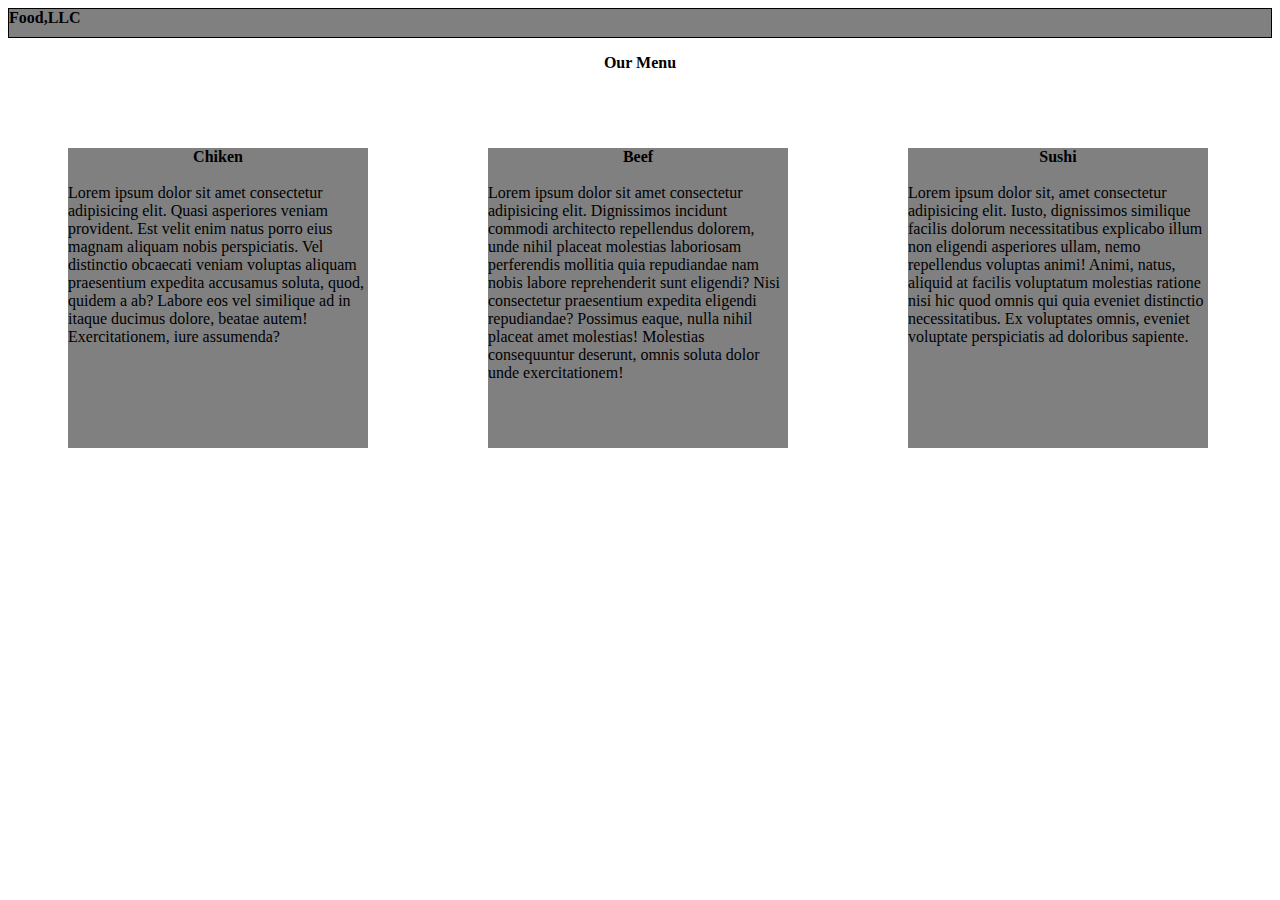
<file: week3/index.html>
<!DOCTYPE html>
<html lang="en">
<head>
    <meta charset="UTF-8">
     <link rel="stylesheet" href="style.css">
     <meta name="viewport" content="width=device-width, initial-scale=1.0">

    <title> Assignement solution for  module 3</title>
</head>
<body>
    <div> 
    <header class="h1">Food,LLC 
         <img src="menu.png" alt="menu" class="menu">
         <div class="NAVLINK"> 
         <ul class="ul">
            <li> <a href="#chiken"> Chiken</a>  </li>
            <hr>
            <li> <a href="#beef"> Beef </a>  </li>
            <hr>
            <li> <a href="#sushi" >Sushi</a> </li>
            <hr>
        </ul>
    </div>
    </header>
     
    </div> 
     <div> 
        <p>Our Menu</p>
     <article id="chiken" > <strong  >Chiken</strong> <br>Lorem ipsum dolor sit amet consectetur adipisicing elit. Quasi asperiores veniam provident. Est velit enim natus porro eius magnam aliquam nobis perspiciatis. Vel distinctio obcaecati veniam voluptas aliquam praesentium expedita accusamus soluta, quod, quidem a ab? Labore eos vel similique ad in itaque ducimus dolore, beatae autem! Exercitationem, iure assumenda?</article>
    </div>
    <div> 
        <article id="beef" > <strong  > Beef </strong> <br>Lorem ipsum dolor sit amet consectetur adipisicing elit. Dignissimos incidunt commodi architecto repellendus dolorem, unde nihil placeat molestias laboriosam perferendis mollitia quia repudiandae nam nobis labore reprehenderit sunt eligendi? Nisi consectetur praesentium expedita eligendi repudiandae? Possimus eaque, nulla nihil placeat amet molestias! Molestias consequuntur deserunt, omnis soluta dolor unde exercitationem!
        </article>
        </div>
        <div> 
              
             <article id="sushi" > <strong  >Sushi</strong> <br>   Lorem ipsum dolor sit, amet consectetur adipisicing elit. Iusto, dignissimos similique facilis dolorum necessitatibus explicabo illum non eligendi asperiores ullam, nemo repellendus voluptas animi! Animi, natus, aliquid at facilis voluptatum molestias ratione nisi hic quod omnis qui quia eveniet distinctio necessitatibus. Ex voluptates omnis, eveniet voluptate perspiciatis ad doloribus sapiente.
            </div>
             
        </article>

         </body> 
    <script>
        const menu=document.querySelector(".menu")
        const nav=document.querySelector(".NAVLINK")

        menu.addEventListener('click',()=>{
            ul.classList.toggle ('mobile-menu')
        })
    </script>
</html>
</file>
<file: week3/style.css>
* {
  box-sizing: border-box;
}
header{
    background-color: gray;
    border: 1px solid;
    height: 30px;
    width: auto;
    font-weight: bold;
     
  }
  img{
    width: 30px;
    height: 30px;
    top: 10px;
    right: 10px;
    position: absolute;
 display: none;
    
  }
  p{
      
    text-align: center;
  font-weight: bold;

  }

  article{
   background-color: gray;
   width:300px;
   height:300px;
   position: relative;
   margin: 60px;
   float: left;
  }
   
   strong{
    text-align-last: center;
       display: block;
   }
   .ul{
    display: none;
     
   }
   .a{
    display: flex;
    justify-content: center;

   }
   .mobile-menu{
    margin-left: 0;

   }
   @media screen and (max-width: 900px) {
   .menu {
    display: block; 
     
   } 
   .ul{
    display: block;
   flex-direction: column;
   position: absolute;
    right: 40px;
    margin-top: 20px;
     padding: 1px;
   }
   .NAVLINK{
     margin-left: -100%;;
   }
   .a{
    display: block;
   
   }
    .NAVLINK.mobile-menu{
      margin-left: 0;
    }

    header{
      flex-wrap: wrap;
    } 
    
   }
</file>
